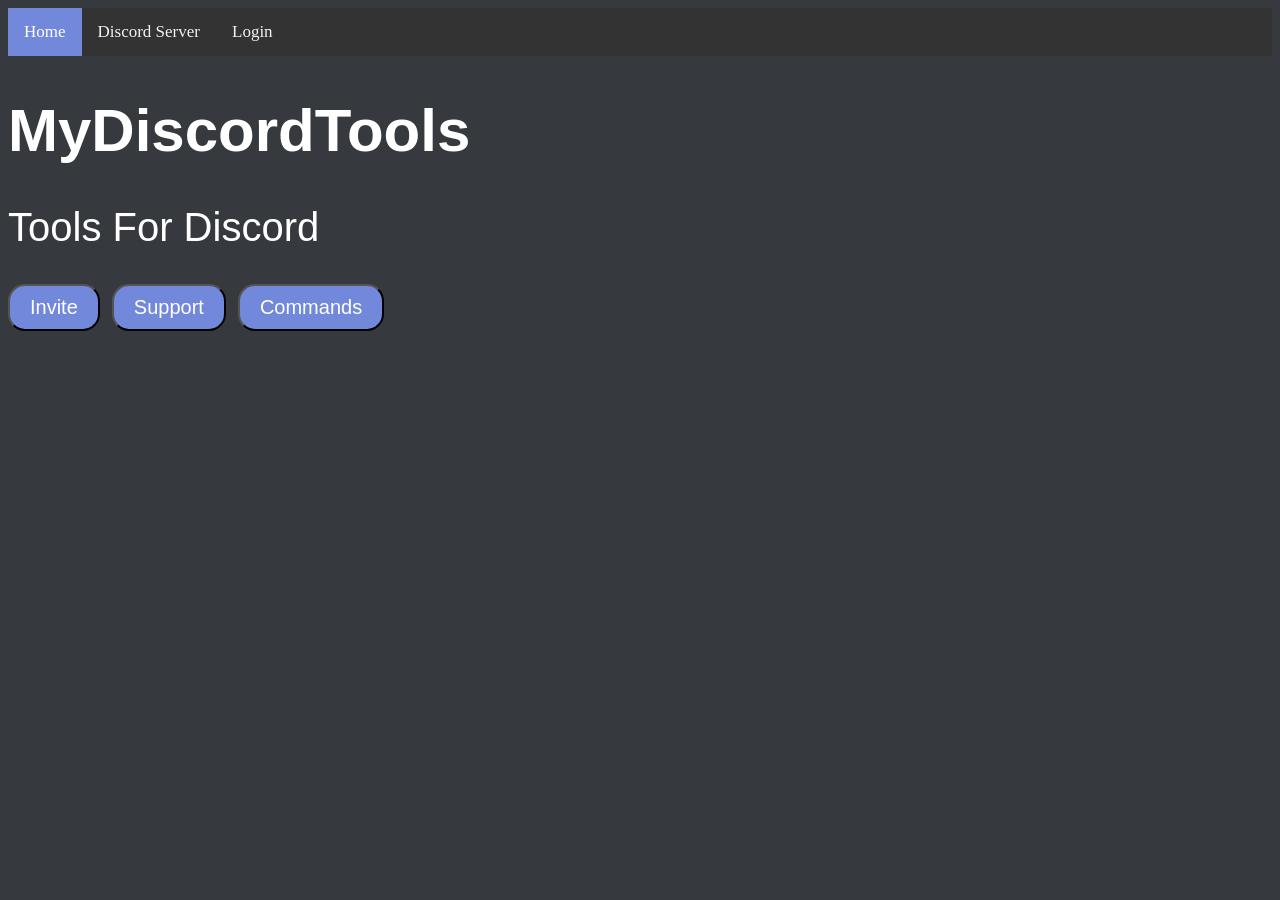
<file: index.html>
<html lang="en">

<head>
    <meta charset="utf-8">
    <meta http-equiv="X-UA-Compatible" content="IE=edge">
    <meta name="viewport" content="width=device-width, initial-scale=1.0">
    <link id="theme-style" rel="stylesheet" href="css/main.css">
    <link id="theme-style" rel="stylesheet" href="css/style.css">
</head>
<div class="topnav">
    <a class="active" href="#index.html">Home</a>
    <a href="https://discord.com/invite/W6Ep2eC">Discord Server</a>
    <a href="#about">Login</a>
  </div>
<style>
    body {
      background-color: #36393E;
    }
    </style>
    <div class="flex-item">
        <div>
            <h1 class="ariel" style="font-size:60px;"><span style="color: #ffffff;">MyDiscordTools</span></h1>
            <div class="ariel" style="font-size:40px;"><span style="color: #ffffff;">Tools For Discord</span></div>
            <br>
            <p><button class="btn"><a href="invite_link">Invite</a></button>&nbsp; &nbsp;<button class="btn"><a href="support_server_link">Support</a></button>&nbsp; &nbsp;<button class="btn"><a href="commands.html">Commands</a></button></p>
            </p>
            <br>
            <br>
            <br>
            <br>
        </div>
    </div>
</body>

</html>
</file>
<file: css/main.css>
.flex-item {
    display: flex;
    align-items: center;
}
.flex-item img{
    flex-grow:0;
    flex-shrink:0;
}
h1.ariel {
    font-family: Arial, Helvetica, sans-serif;
}
div.ariel {
    font-family: Arial, Helvetica, sans-serif;
}
ul {
    list-style-type: none;
    margin: 0;
    padding: 0;
    overflow: hidden;
    background-color: #7289DA;
}

li {
    float: right;
    border-right:1px solid #7289DA;
}

li:last-child {
    border-right: none;
}

li a {
    display: block;
    color: white;
    text-align: center;
    padding: 14px 16px;
    text-decoration: none;
}

li a:hover:not(.active) {
    background-color: #7289DA;
}

.active {
    background-color: #2C2F33;
}
.synx-table {
    position: absolute;
    width: 100%;
    color: white;
    margin-top: 150px;
}
.synx-table {
    margin-top: 100px;
}
.btn {
  background: #7288da;
  background-image: -webkit-linear-gradient(top, #7288da, #7288da);
  background-image: -moz-linear-gradient(top, #7288da, #7288da);
  background-image: -ms-linear-gradient(top, #7288da, #7288da);
  background-image: -o-linear-gradient(top, #7288da, #7288da);
  background-image: linear-gradient(to bottom, #7288da, #7288da);
  -webkit-border-radius: 17;
  -moz-border-radius: 17;
  border-radius: 17px;
  font-family: Arial;
  color: #ffffff;
  font-size: 20px;
  padding: 10px 20px 10px 20px;
  text-decoration: none;
}

.btn:hover {
  background: #7288da;
  background-image: -webkit-linear-gradient(top, #7288da, #7288da);
  background-image: -moz-linear-gradient(top, #7288da, #7288da);
  background-image: -ms-linear-gradient(top, #7288da, #7288da);
  background-image: -o-linear-gradient(top, #7288da, #7288da);
  background-image: linear-gradient(to bottom, #7288da, #7288da);
  text-decoration: none;
}
a {
  color: white;
  text-decoration: none; /* no underline */
}
</file>
<file: css/style.css>
.flex-item {
    display: flex;
    align-items: center;
}
.flex-item img{
    flex-grow:0;
    flex-shrink:0;
}
h1.ariel {
    font-family: Arial, Helvetica, sans-serif;
}
div.ariel {
    font-family: Arial, Helvetica, sans-serif;
}
ul {
    list-style-type: none;
    margin: 0;
    padding: 0;
    overflow: hidden;
    background-color: #7289DA;
}

li {
    float: right;
    border-right:1px solid #7289DA;
}

li:last-child {
    border-right: none;
}

li a {
    display: block;
    color: white;
    text-align: center;
    padding: 14px 16px;
    text-decoration: none;
}

li a:hover:not(.active) {
    background-color: #7289DA;
}

.active {
    background-color: #2C2F33;
}
.synx-table {
    position: absolute;
    width: 100%;
    color: white;
    margin-top: 150px;
}
.synx-table {
    margin-top: 100px;
}
.btn {
    background: #7288da;
    background-image: -webkit-linear-gradient(top, #7288da, #7288da);
    background-image: -moz-linear-gradient(top, #7288da, #7288da);
    background-image: -ms-linear-gradient(top, #7288da, #7288da);
    background-image: -o-linear-gradient(top, #7288da, #7288da);
    background-image: linear-gradient(to bottom, #7288da, #7288da);
    -webkit-border-radius: 17;
    -moz-border-radius: 17;
    border-radius: 17px;
    font-family: Arial;
    color: #ffffff;
    font-size: 20px;
    padding: 10px 20px 10px 20px;
    text-decoration: none;
}

.btn:hover {
  background: #7288da;
  background-image: -webkit-linear-gradient(top, #7288da, #7288da);
  background-image: -moz-linear-gradient(top, #7288da, #7288da);
  background-image: -ms-linear-gradient(top, #7288da, #7288da);
  background-image: -o-linear-gradient(top, #7288da, #7288da);
  background-image: linear-gradient(to bottom, #7288da, #7288da);
  text-decoration: none;
}
a {
  color: white;
  text-decoration: none; /* no underline */
}


/* Add a black background color to the top navigation */
.topnav {
    background-color: #333;
    overflow: hidden;
  }
  
  /* Style the links inside the navigation bar */
  .topnav a {
    float: left;
    color: #f2f2f2;
    text-align: center;
    padding: 14px 16px;
    text-decoration: none;
    font-size: 17px;
  }
  
  /* Change the color of links on hover */
  .topnav a:hover {
    background-color: #ddd;
    color: black;
  }
  
  /* Add a color to the active/current link */
  .topnav a.active {
    background-color: #7288da;
    color: white;
  }
</file>
